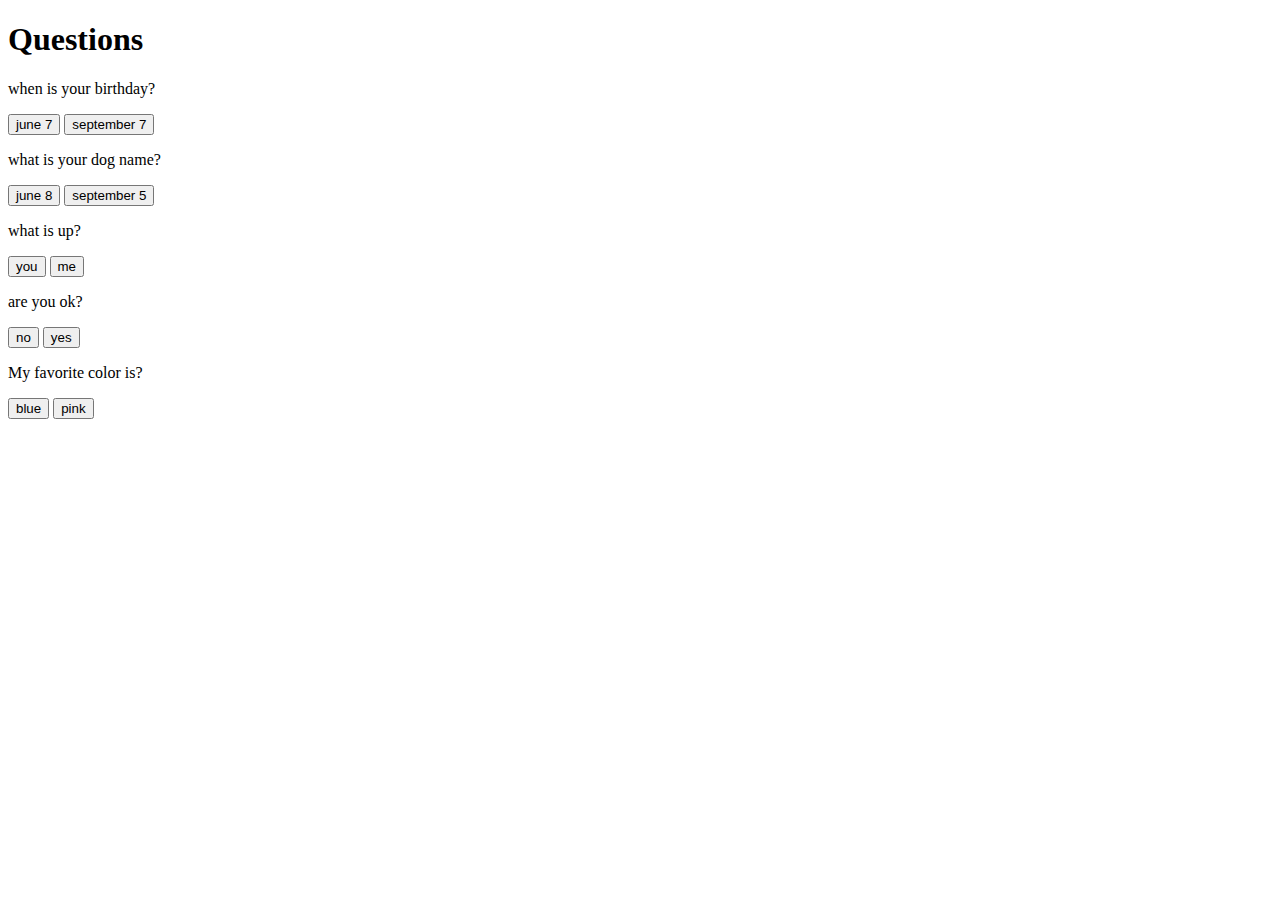
<file: question.html>
<!DOCTYPE html>
<html>
    <head> </head>
    <body>
        <h1>Questions</h1>
        <p>when is your birthday?</p>
        <button id="button1">june 7</button>
        <button id="button2">september 7</button>
      <p>what is your dog name?</p>
        <button id="button3">june 8</button>
        <button id="button4">september 5</button>
        <p>what is up?</p>
        <button id="button5">you</button>
        <button id="button6">me</button>
        <p>are you ok?</p>
        <button id="button7">no</button>
        <button id="button8">yes</button>
         <p>My favorite color is?</p>
        <button id="button9">blue</button>
        <button id="button10">pink</button>
       
       
       <script src="https://code.jquery.com/jquery-2.1.4.js"></script>
        <script> 
        $('#button1'). click(function(){
            alert("you are right");
        })
        $('#button2'). click(function(){
            alert("you do not know me at all");
        })
        $('#button3'). click(function(){
            alert("you are right");
        })
        $('#button4'). click(function(){
            alert("you do not know me at all");
        })
            
            
        </script>
    </body>
</html>
</file>
